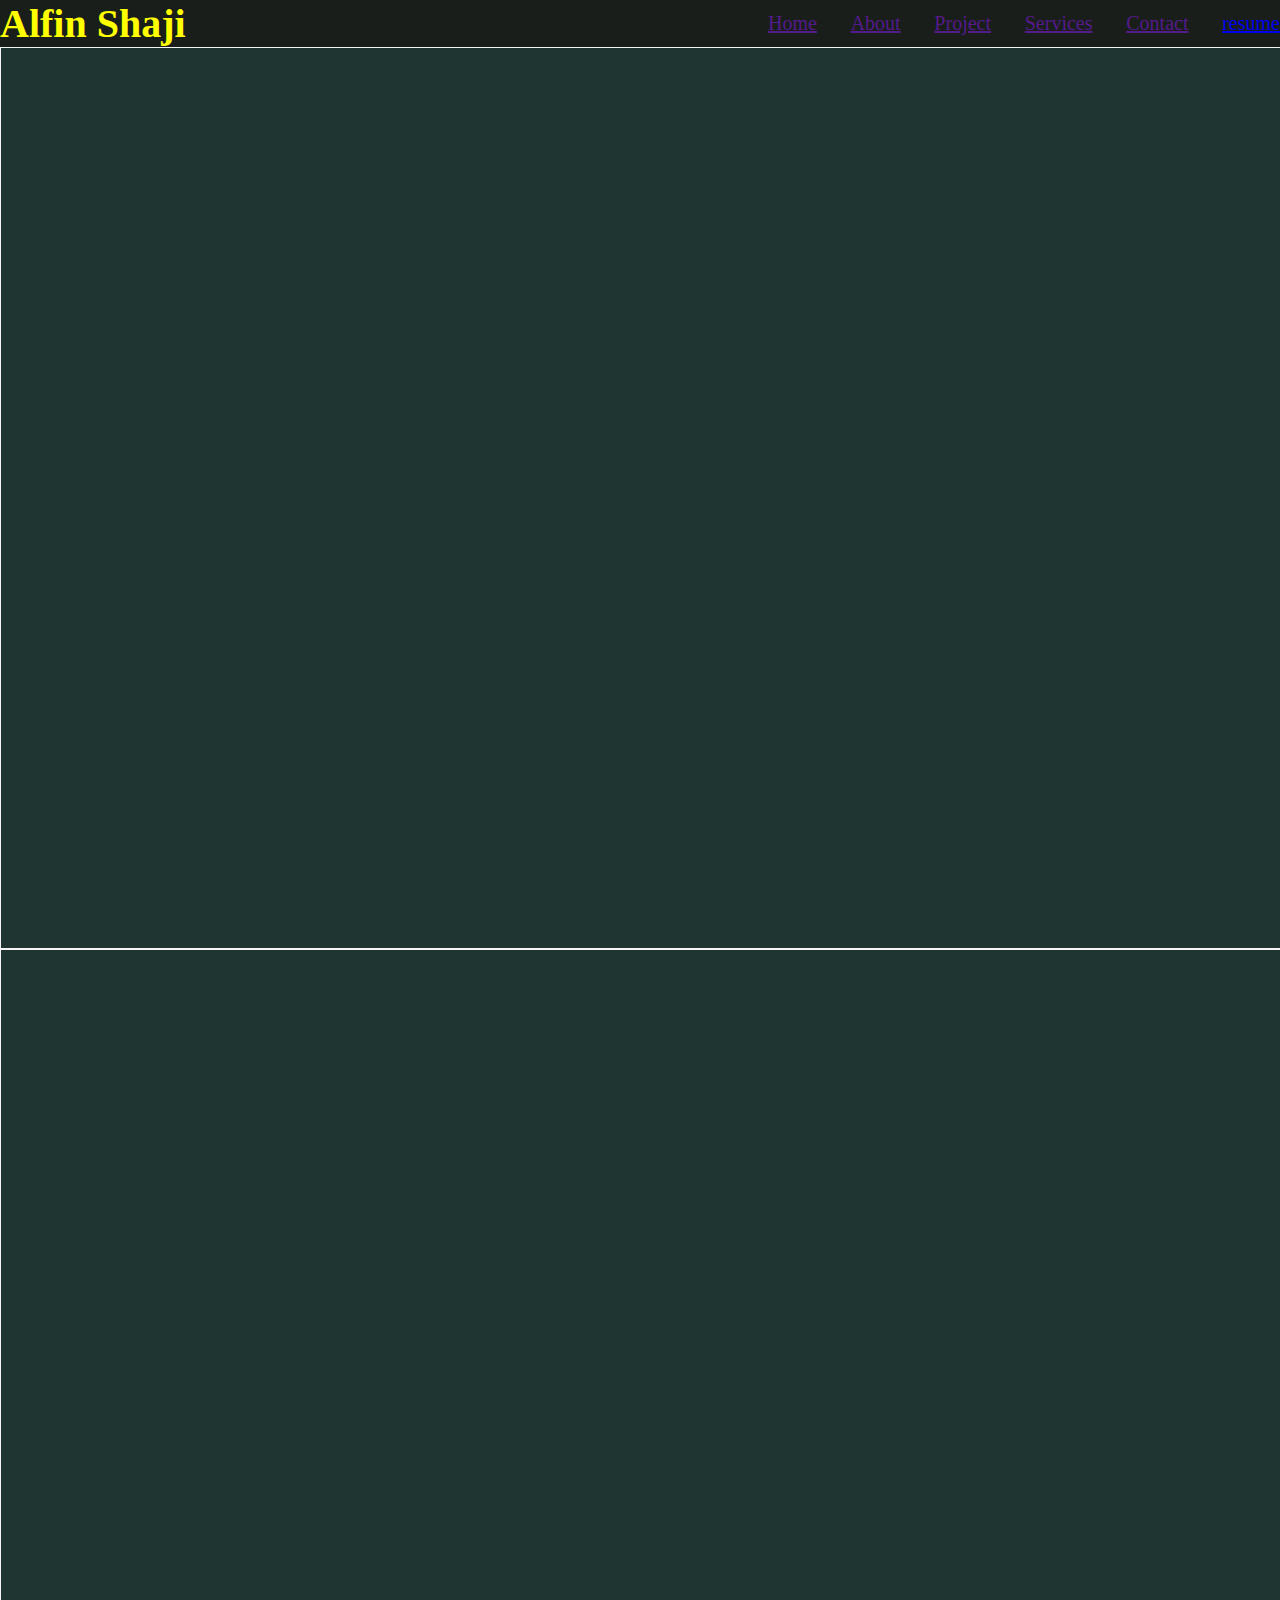
<file: index.html>
<!DOCTYPE html>
<html lang="en">
<head>
    <link rel="stylesheet" href="index.css">
    <link rel="shortcut icon" href="portfolio image....">
    <meta charset="UTF-8">
    <meta name="description" content="this is my portfolio created using css">
    <meta name="viewport" content="width=device-width">
    <title>My PortFolio</title>
</head>
<body>
        <section>
            <header>
                <h1>Alfin Shaji</h1>
                <div class="nav-item">
                    <a href="">Home</a>
                    <a href="">About</a>
                    <a href="">Project</a>
                    <a href="">Services</a>
                    <a href="">Contact</a>
                    <a href="cv.pdf" download>resume</a>
                </div>
            </header>
            <div class="container Home">
                <div class="left">

                </div>
                <div class="right">

                </div>
            </div>
            <div class="container">
                
            </div>
        </section>
</body>
</html>
</file>
<file: blaaaaaa.html>
<!DOCTYPE html>
<html lang="en">
<head>
    <meta charset="UTF-8">
    <meta name="viewport" content="width=!, initial-scale=1.0">
    <title>Document</title>
    <style>
        div{
            height: 150px;
            width: 600px;
            border: 5px solid black;
            margin: 30px;
        }
        .image1{
            height:100px;
            width:100px;
            margin:30px;
            border:5px solid black;
        }
        .circle{
            height: 100px;
            width: 100px;
            margin:auto;
            border:1px solid black ;
            border-radius: 50%;

        }
    </style>
</head>
<body>
    <div>
        <div class="image1"></div>
    </div>
</body>
</html>
</file>
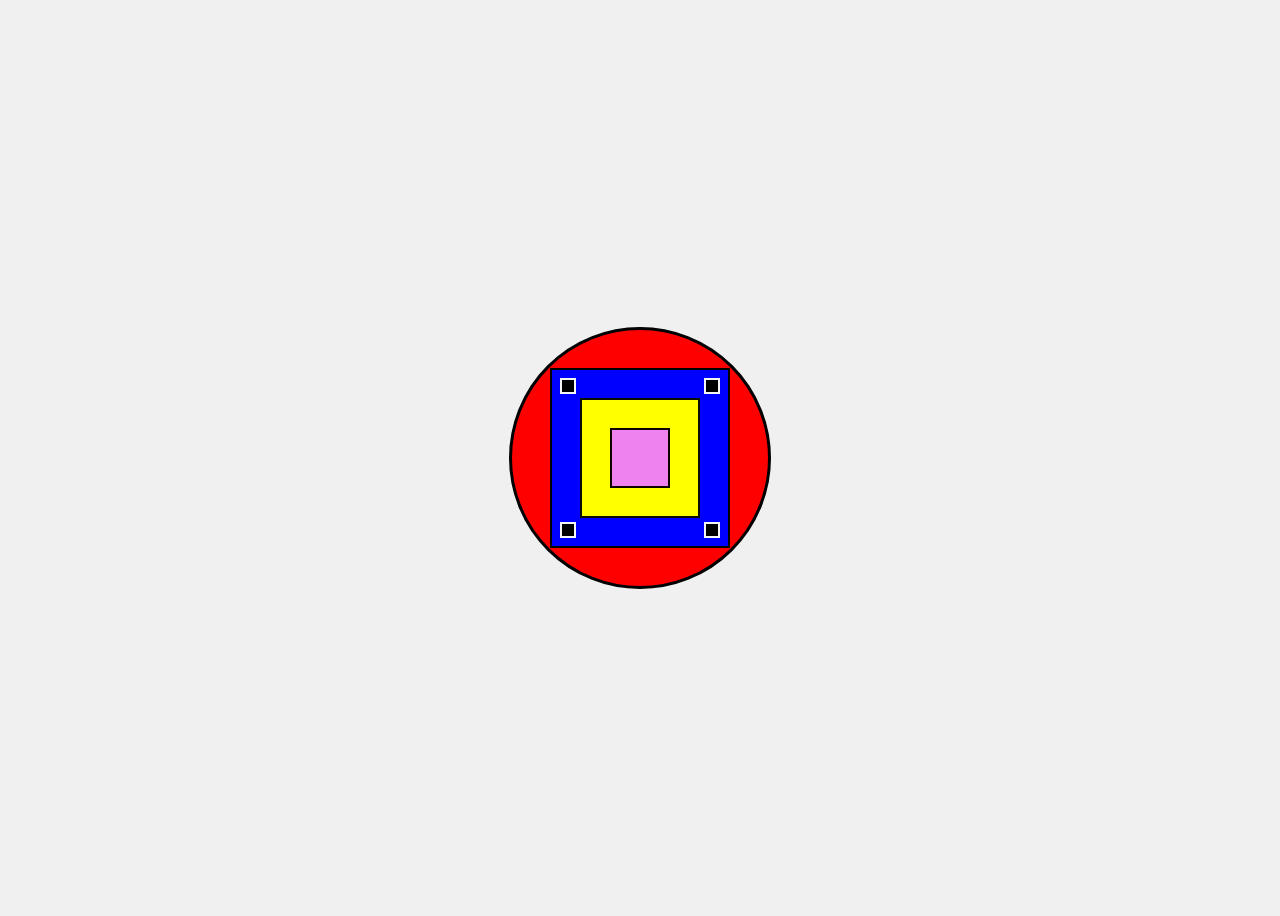
<file: division.html>
<!DOCTYPE html>
<html lang="en">
<head>
  <meta charset="UTF-8">
  <title>something bs</title>
  <style>
    body {
      background: #f0f0f0;
      height: 100vh;
      display: flex;
      justify-content: center;
      align-items: center;
    }

    .circle {
      position: relative;
      width: 250px;
      height: 250px;
      border-radius: 50%;
      padding: 3PX;
      border: 3px solid #000;
      background-color:red;
      display: flex;
      justify-content: center;
      align-items: center;
    }

    /* Nested Squares */
    .square {
      position: absolute;
      border: 2px solid #0f0101;
      background-color: violet;
      padding: 8PX;
    }

    .square1 {
      width: 160px;
     
      padding: 10PX #000;
       border: 2PX solid #000000;
      height: 160px;
      background-color:blue;
    }

    .square2 {
      width: 100px;
      height: 100px;
      border: 2PX solid #0a0d00;
      background-color: yellow;
    }

    .square3 {
      width: 40px;
      height: 40px;
    }

    /* Corner squares inside the biggest square */
    .square1 .corner-dot {
      position: absolute;
      width: 12px;
      height: 12px;
      border: 2PX solid whitesmoke;
      background-color: #000;
    }

    .corner-dot.tl { top: 8px; left: 8px; }
    .corner-dot.tr { top: 8px; right: 8px; }
    .corner-dot.bl { bottom: 8px; left: 8px; }
    .corner-dot.br { bottom: 8px; right: 8px; }

  </style>
</head>
<body>

  <div class="circle">
    <!-- Outer Square -->
    <div class="square square1">
      <div class="corner-dot tl"></div>
      <div class="corner-dot tr"></div>
      <div class="corner-dot bl"></div>
      <div class="corner-dot br"></div>
    </div>

    <!-- Inner Squares -->
    <div class="square square2"></div>
    <div class="square square3"></div>
  </div>

</body>
</html>
</file>
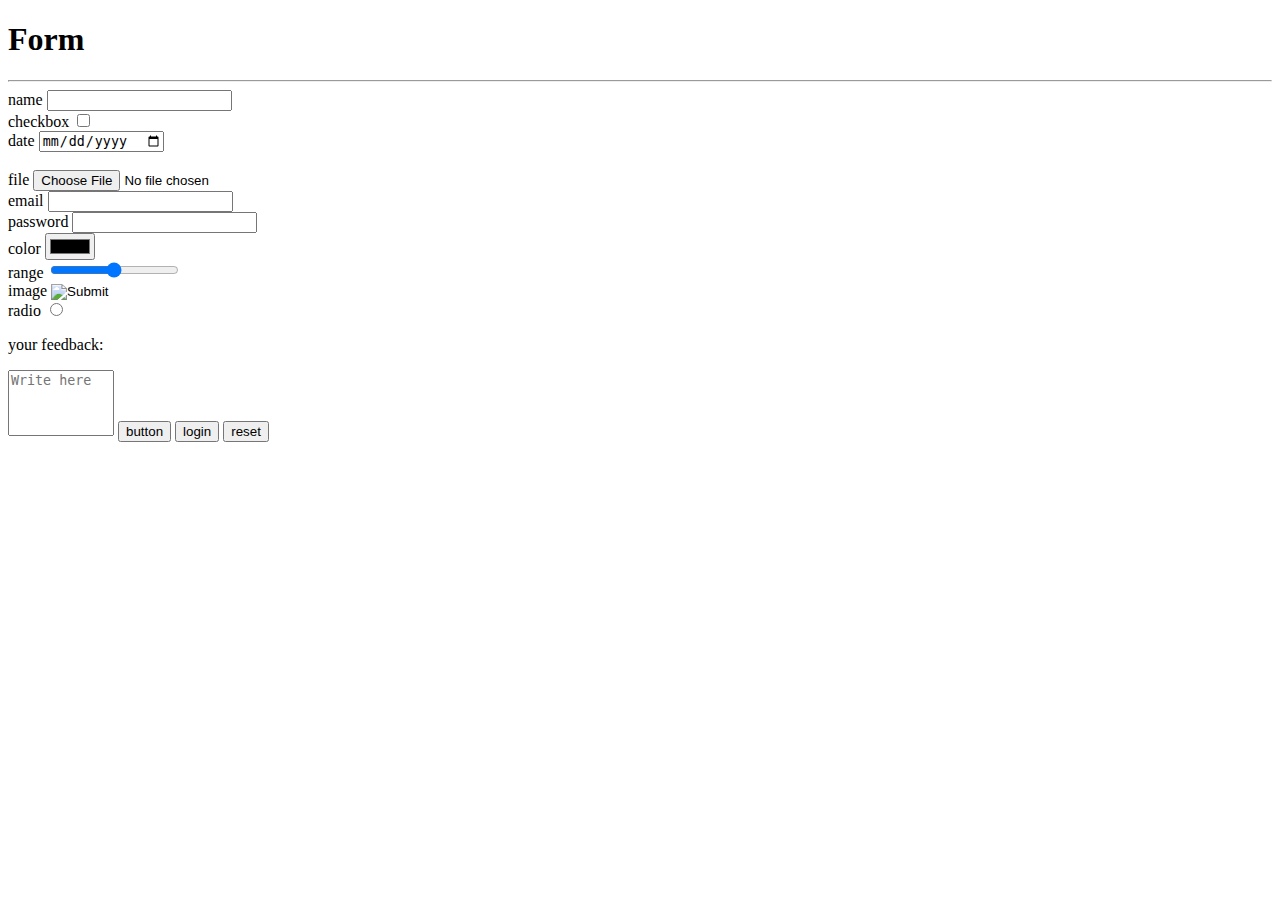
<file: form.html>
<!DOCTYPE html>
<html>
<head>
    <meta charset="UTF-8" />
    <title>title</title>
</head>
<body>
    <h1>Form</h1>
    <hr></hr>
    <form >
        name
        <input type="text" name="" id=""><br>
        checkbox
        <input type="checkbox" name="" id=""><br>
        date
        <input type="date" name="" id=""><br><br>
        file    
        <input type="file" name="" id=""><br>
        email
        <input type="email" name="" id=""><br>
        password
        <input type="password" name="" id=""><br>
        color
        <input type="color" name="" id=""><br>
        range
        <input type="range" name="" id=""><br>
        image
        <input type="image" src="" name="" id=""><br>
        radio
        <input type="radio" name="" id="">
    </form>
    <p>your feedback:</p>
    <textarea name="" id="" value="" placeholder="Write here" style="resize: none; height: 60px; width: 100px;"></textarea>
    <button>button</button>
    <input type="submit" value="login">
    <input type="reset" value="reset">
</body>
</html>
</file>
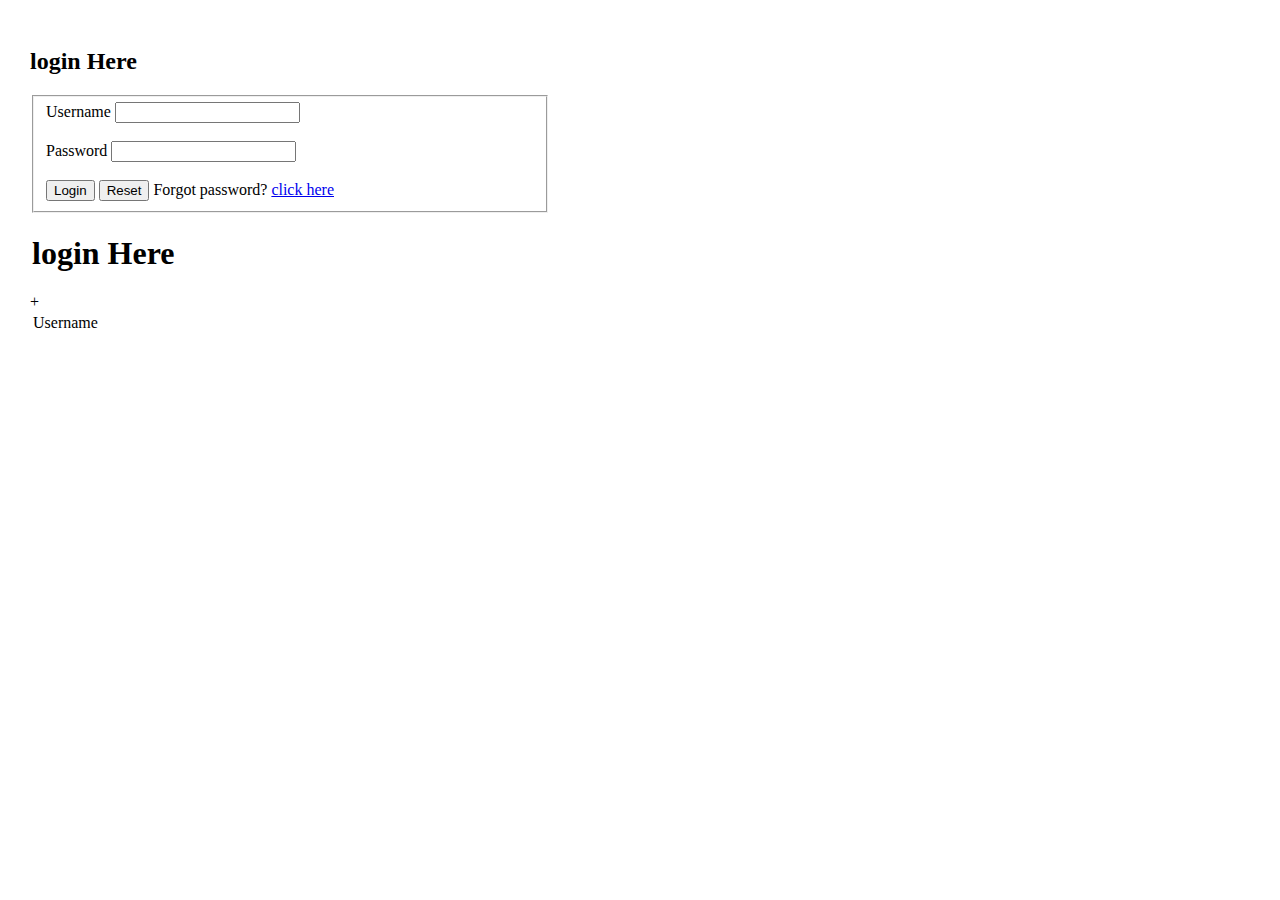
<file: fullform.html>
<!DOCTYPE html>
<html>
<head>
    <meta charset="UTF-8" />
    <title>login form</title>
</head>
<body>
    <form style="padding: 20px;">
        <legend>
            <h2>login Here</h2>
            <fieldset style="width: 40%;">
                <label>Username</label>
                <input type="text" name=" Username" id="UN" required><br><br>
                <label>Password</label>
                <input type="password" name="password" id="pass" required><br><br>
                <button>Login</button>
                <button>Reset</button>
                <label>Forgot password?</label>
                <a href="hello.html">click here</a>
        </legend>
        </fieldset>
    </form>
    <form action="post">
        <table>
            <legend><h1>login Here</h1></legend>
            <tr>
                <td>Username</td>+
            </tr>
    </form>
</body>
</html>
</file>
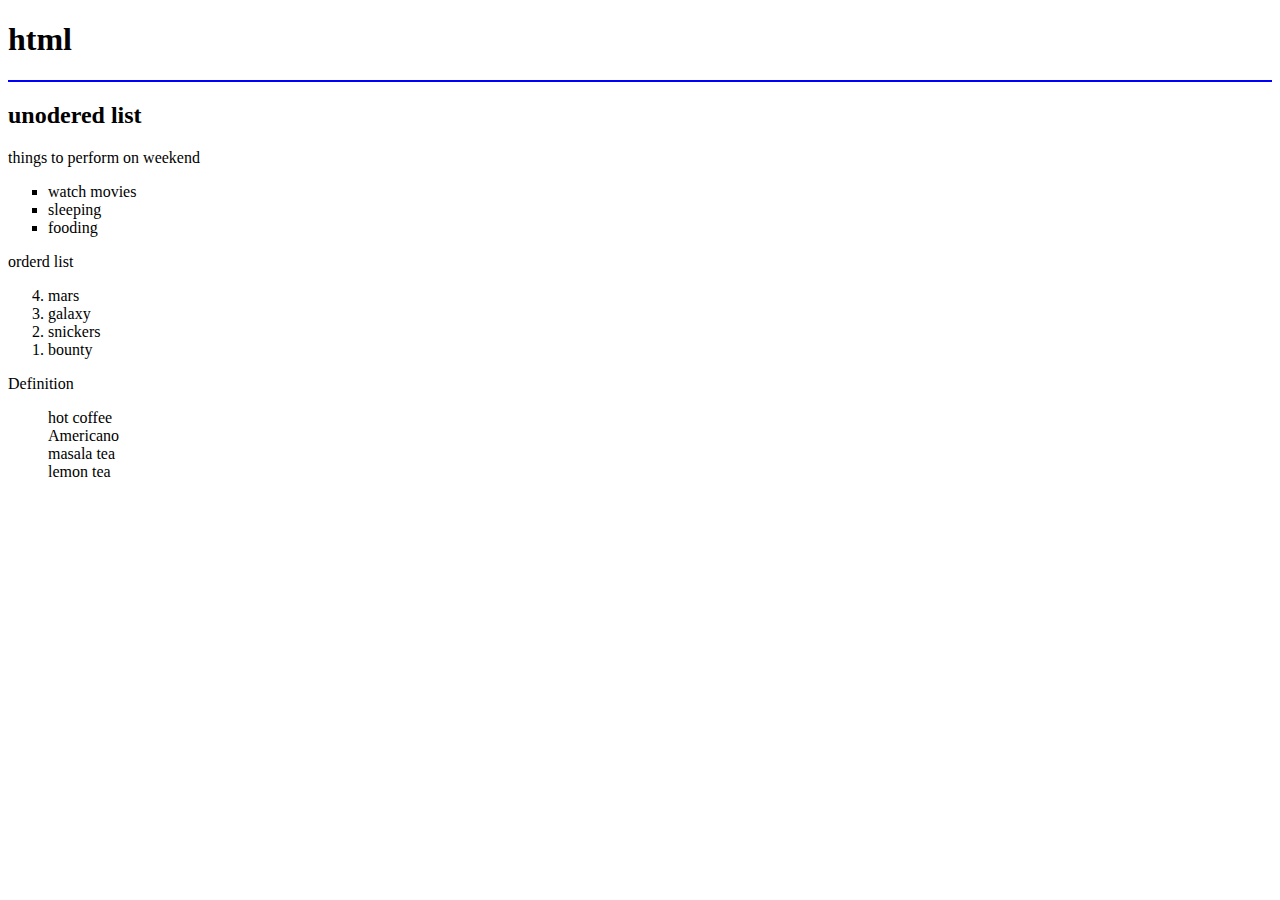
<file: list.html>
<!DOCTYPE html>
<html>
<head>
    <meta charset="UTF-8" />
    <title>title</title>
</head>
<body>
    <h1>html</h1>
    <hr color="blue">
    <h2> unodered list</h2>
    <p>things to perform on weekend </p>
    <ul style="list-style-type:square;">
        <li>watch movies</li>
        <li>sleeping</li>
        <li>fooding</li>
    </ul>
    <P>orderd list</P>
    <ol reversed="A">
        <li>mars</li>
        <li>galaxy</li>
        <li>snickers</li>
        <li>bounty</li>
    </ol>
    <p>Definition</p>
    <dl>
        <dd>hot coffee</dd>
        <dd>Americano</dd>
        <dd>masala tea</dd>
        <dd>lemon tea</dd>
    </dl>
    
</body>
</html>
</file>
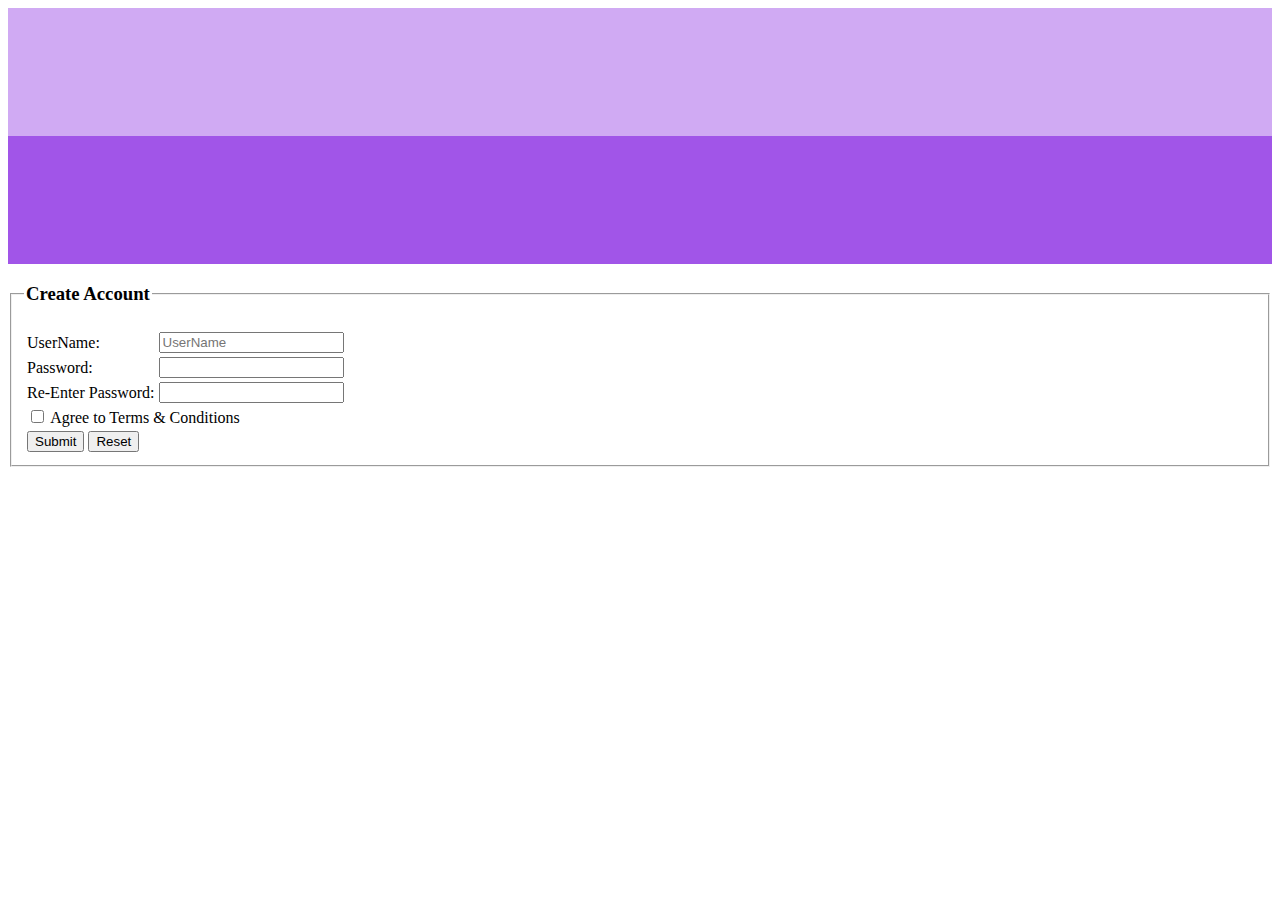
<file: loginpage.html>
<!DOCTYPE html>
<html lang="en">
<head>
    <meta charset="UTF-8">
    <meta name="viewport" content="width=device-width, initial-scale=1.0">
    <title>Create Account</title>
</head>
<body>
    <style>
        body
        {background:url(https://tse4.mm.bing.net/th/id/OIP.buVWN8WX7BdkdfodMDozQgHaEK?rs=1&pid=ImgDetMain&o=7&rm=3);
        background-size:cover;
        }
        .strip{
            height: 128px;
            width: 100%;
            background-color: blueviolet;
        }
        .one{
            opacity:0.4;
        }
        .two{
            opacity: 0.8;
        }
    </style>
    <div class="strip one"></div>
    <div class="strip two"></div>
    <form action="registratonpage.html">
        <fieldset>
            <legend><h3>Create Account</h3></legend>
            <table>
                <tr>
                    <td><label for="username">UserName:</label></td>
                    <td><input type="text" name="username" id="username" placeholder="UserName" required></td>
                </tr>
                <tr>
                    <td><label for="password">Password:</label></td>
                    <td><input type="password" name="password" id="password" required></td>
                </tr>
                <tr>
                    <td><label for="reenter">Re-Enter Password:</label></td>
                    <td><input type="password" name="reenter" id="reenter" required></td>
                </tr>
                <tr>
                    <td colspan="2">
                        <input type="checkbox" name="terms" id="terms" required>
                        <label for="terms">Agree to Terms & Conditions</label>
                    </td>
                </tr>
                <tr>
                    <td colspan="2">
                        <input type="submit" value="Submit">
                        <input type="reset" value="Reset">
                    </td>
                </tr>
            </table>
        </fieldset>
    </form>
</body>
</html>
</file>
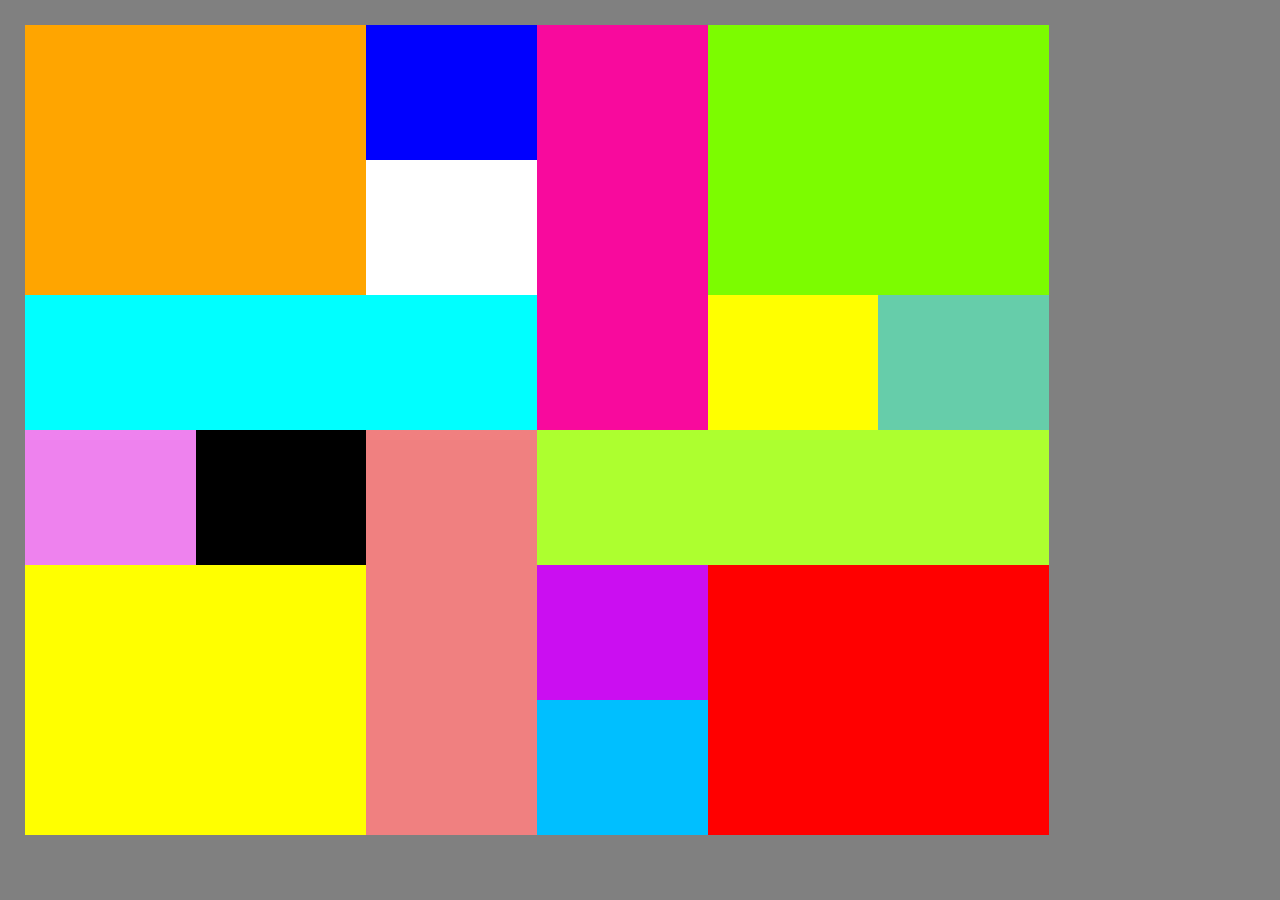
<file: new11115.html>
<!DOCTYPE html>
<html lang="en">
<head>
    <meta charset="UTF-8">
    <meta name="viewport" content="width=device-width, initial-scale=1.0">
    <title>Document</title>
    <style>
        *{
            margin: 0;
        }
        body{
            background-color: gray;
        }
        .parent{
            padding: 25px;
            height: 90vh;
            width: 80%;
            justify-content: center;
            /* background-color: white; */
            display: grid;
            grid-template-columns: repeat(6,1fr);
            grid-template-rows: repeat(6,1fr);
        }
        .child{
            /* height: 100px;
            width: 100px; */
            /* color: black; */
            /* border: 1px solid black; */
            /* box-shadow: 0px 0px 0px 0px black inset; */
            display: grid;
            place-items: center;
        }
        .child:nth-child(1)
        {
            background-color:orange ;
            grid-column: 1/3;
            grid-row: 1/3;
        }
        .child:nth-child(2)
        {
            background-color:white ;
            grid-column: 3/4;
            grid-row: 2/3;
        }
        .child:nth-child(3)
        {
            background-color:rgb(248, 10, 157) ;
            grid-column: 4/5;
            grid-row: 1/4;

        }
        .child:nth-child(4)
        {
            background-color:lawngreen ;
            grid-column: 5/7;
            grid-row: 1/3;

        }
        .child:nth-child(5)
        {
            background-color:blue ;
            grid-column: 3/4;
            grid-row: 1/2;
        }
        .child:nth-child(6)
        {
            background-color:aqua ;
            grid-column:1/4;
            grid-row: 3/4;
        }
        .child:nth-child(7)
        {
            background-color:yellow ;
            grid-column: 5/6;
            grid-row: 3/4;
        }
        .child:nth-child(8)
        {
            background-color:mediumaquamarine ;
            
        }
        .child:nth-child(9)
        {
            background-color:violet ;
            /* grid-column: 3/4;
            grid-row: 4/7; */
        }
        .child:nth-child(10)
        {
            background-color:black ;
            grid-column: 2/3;
            grid-row: 4/5;
        }
        .child:nth-child(11)
        {
            background-color:lightcoral ;
            grid-column: 3/4;
            grid-row: 4/7;
        }
        .child:nth-child(12)
        {
            background-color:greenyellow;
            grid-column: 4/7;
            grid-row: 4/5;
        }
        .child:nth-child(13)
        {
            background-color:yellow ;
            grid-column: 1/3;
            grid-row: 5/7;
        }
        .child:nth-child(14)
        {
            background-color:rgba(212, 0, 255, 0.889) ;
            grid-column: 4/5;
            grid-row: 5/6;
        }
        .child:nth-child(15)
        {
            background-color:rgb(0, 191, 255) ;
            grid-column: 4/5;
            grid-row: 6/7;
        }
        .child:nth-child(16)
        {
            background-color:red ;
            grid-column: 5/7;
            grid-row: 5/7;
        }
        
        
    </style>
</head>
<body>
    <div class="parent">
        <div class="child"></div>
        <div class="child"></div>
        <div class="child"></div>
        <div class="child"></div>
        <div class="child"></div>
        <div class="child"></div>
        <div class="child"></div>
        <div class="child"></div>
        <div class="child"></div>
        <div class="child"></div>
        <div class="child"></div>
        <div class="child"></div>
        <div class="child"></div>
        <div class="child"></div>
        <div class="child"></div>
        <div class="child"></div>
    </div>
</body>
</html>
</file>
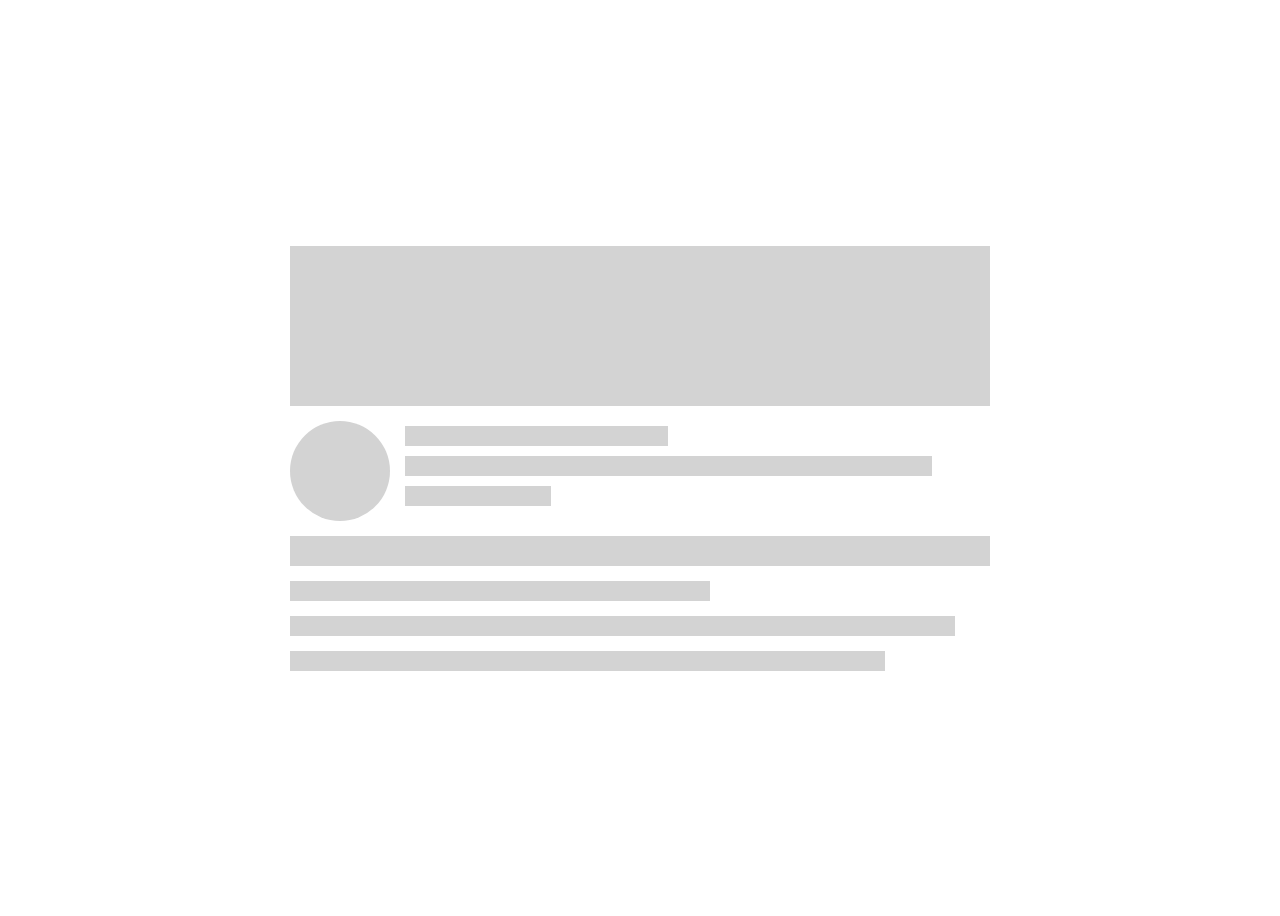
<file: newww.html>
<!DOCTYPE html>
<html lang="en">
<head>
  <meta charset="UTF-8">
  <meta name="viewport" content="width=device-width, initial-scale=1.0">
  <title>9 Div Layout</title>
  <style>
    body {
      display: flex;
      justify-content: center;
      align-items: center;
      min-height: 100vh;
      background: #fff;
    }

    .container {
      width: 700px;
      display: flex;
      flex-direction: column;
      gap: 15px;
      
    }

    .box {
      background: lightgrey;
    }

    .box1 {
      height: 160px;
      width: 100%;
    }

    .row {
      display: flex;
      gap: 15px;
      align-items: flex-start;
    }

    .circle {
      width: 100px;
      height: 100px;
      border-radius: 50%;
      background: lightgrey;
      flex-shrink: 0;
    }

    .text-lines {
      display: flex;
      flex-direction: column;
      gap: 10px;
      flex: 1;
      padding-top: 5px;
    }

    .box2 { 
        height: 20px; 
        width: 45%; 
    }
    .box3 { 
        height: 20px; 
        width: 90%; 
    }
    .box4 { 
        height: 20px; 
        width: 25%; 
    }

    .box5 { 
        height: 30px; 
        width: 100%; 
    }

    .box6 { 
        height: 20px; 
        width: 60%; 
    }
    .box7 { 
        height: 20px; 
        width: 95%; 
    }
    .box8 { 
        height: 20px; 
        width: 85%; 
    }
  </style>
</head>
<body>
  <div class="container">
    <div class="box box1"></div>

    <div class="row">
      <div class="circle"></div>
      <div class="text-lines">
        <div class="box box2"></div>
        <div class="box box3"></div>
        <div class="box box4"></div>
      </div>
    </div>

    <div class="box box5"></div>
    <div class="box box6"></div>
    <div class="box box7"></div>
    <div class="box box8"></div>
  </div>
</body>
</html>
</file>
<file: index.css>
*{
    margin: 0;
}
section{
    width:100%;
    min-height:600vh ;
    background-color: rgb(30, 53, 49);
}
section>header{
    background-color:rgba(23, 21, 17, 0.685);
    display: flex;
    justify-content: space-between;
    align-items: center;
    z-index: 100;
}
section>header>h1{
    font-size: 40px;
    font-family: Georgia, 'Times New Roman', Times, serif;
    color:yellow;
}
.nav-item{
    width: 40%;
    display: flex;
    justify-content: space-between;
}
.nav-item>a{
    font-size: 20px;
}
.nav-item>a:hover{
    color: chocolate;
}
.container{
    min-height: 100vh;
    width: 100%;
    border: whitesmoke solid 1px;
}
</file>
